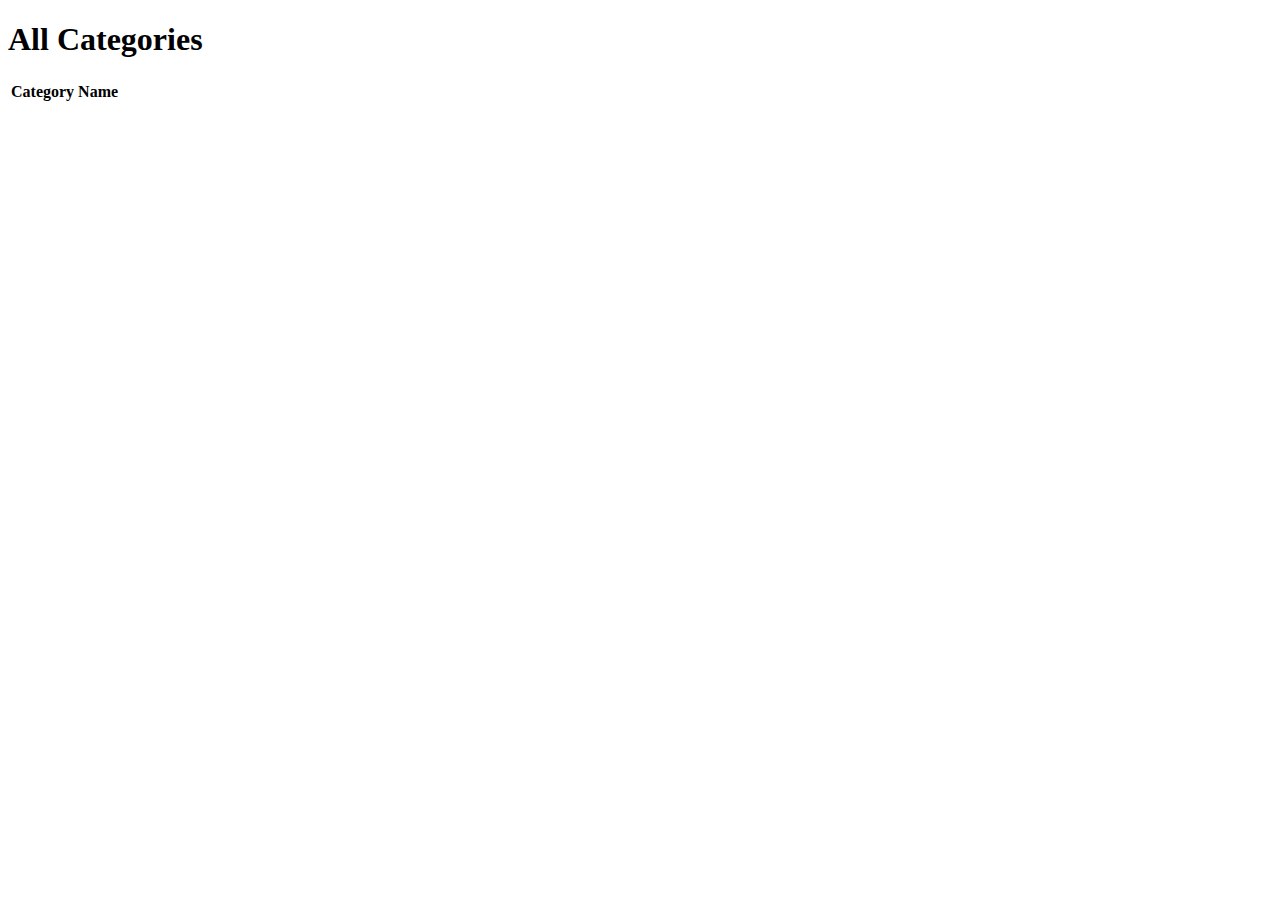
<file: src/main/resources/templates/eventCategories/index.html>
<!DOCTYPE html>
<html lang="en" xmlns:th="http://www.thymeleaf.org/">
<head th:replace="~{fragments :: head}"></head>
<body class="container">
<h1>All Categories</h1>
<nav th:replace="~{fragments::navigation}"></nav>
<table class="table table-striped">
    <thead>
        <tr>
            <th>Category Name</th>
        </tr>
    </thead>
    <tbody>
        <tr th:each="eventCategory : ${categories}">
            <td><a th:text="${eventCategory.name}"
                   th:href="'/events?categoryId=' + ${eventCategory.id}"></a></td>
        </tr>
    </tbody>
</table>
</body>
</html>
</file>
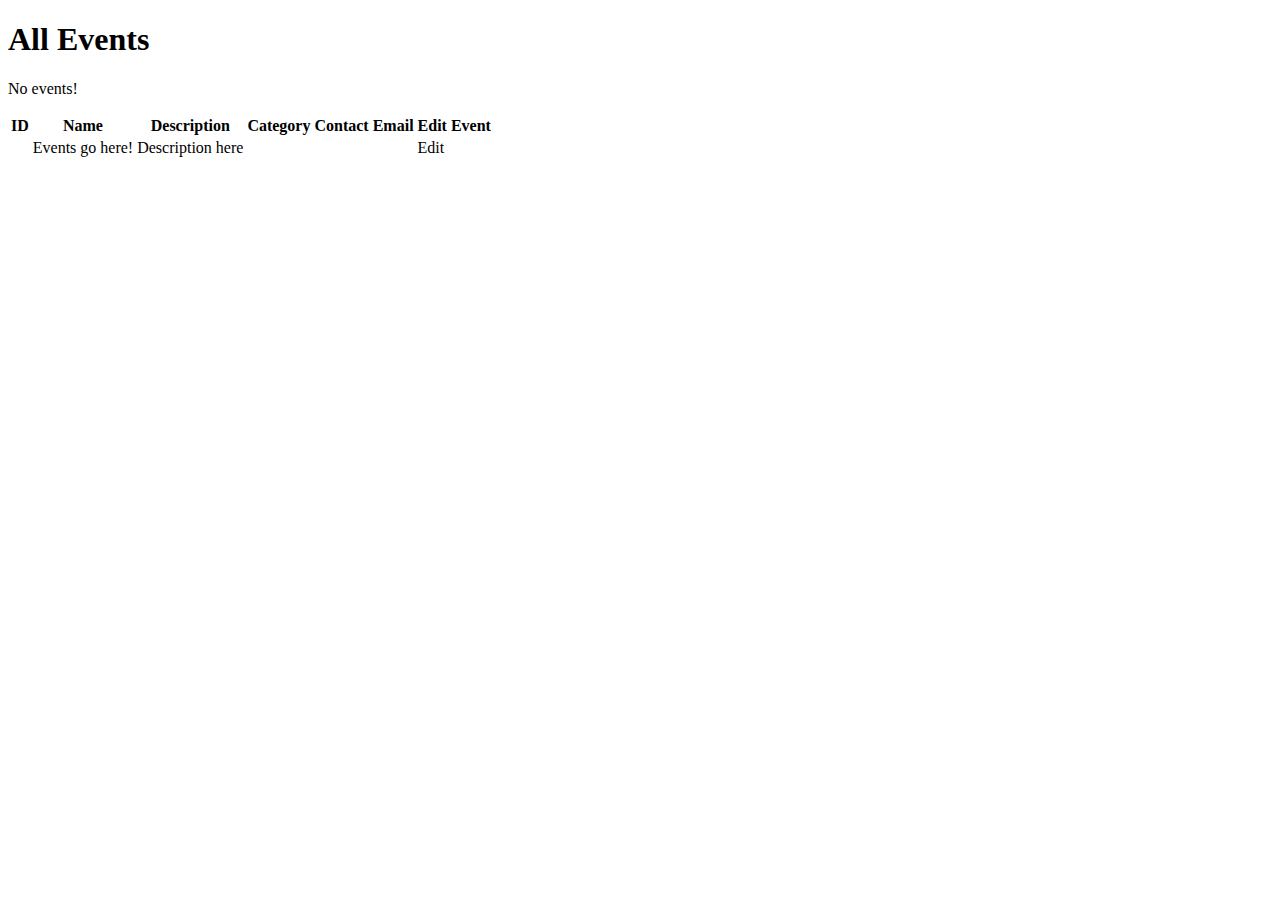
<file: src/main/resources/templates/events/index.html>
<!DOCTYPE html>
<html lang="en" xmlns:th="http://www.thymeleaf.org/">
<head th:replace="~{fragments :: head}"></head>
<body class="container">
<h1>All Events</h1>
<nav th:replace="~{fragments :: navigation}"></nav>

<p th:unless="${events} and ${events.size()}">No events!</p>
<table class="table table-striped">
    <thead>
        <tr>
            <th>ID</th>
            <th>Name</th>
            <th>Description</th>
            <th>Category</th>
            <th>Contact Email</th>
            <th>Edit Event</th>
        </tr>
    </thead>
    <tbody>
        <tr th:each="event : ${events}">
            <td th:text="${event.id}"></td>
            <td th:text="${event.name}">Events go here!</td>
            <td th:text="${event.eventDetails.description}">Description here</td>
            <td th:text="${event.eventCategory.name}"></td>
            <td th:text="${event.eventDetails.contactEmail}"></td>
            <td>
                <a th:href="'/events/edit?eventId=' + ${event.id}">Edit</a>
            </td>
        </tr>
    </tbody>
</table>
</body>
</html>
</file>
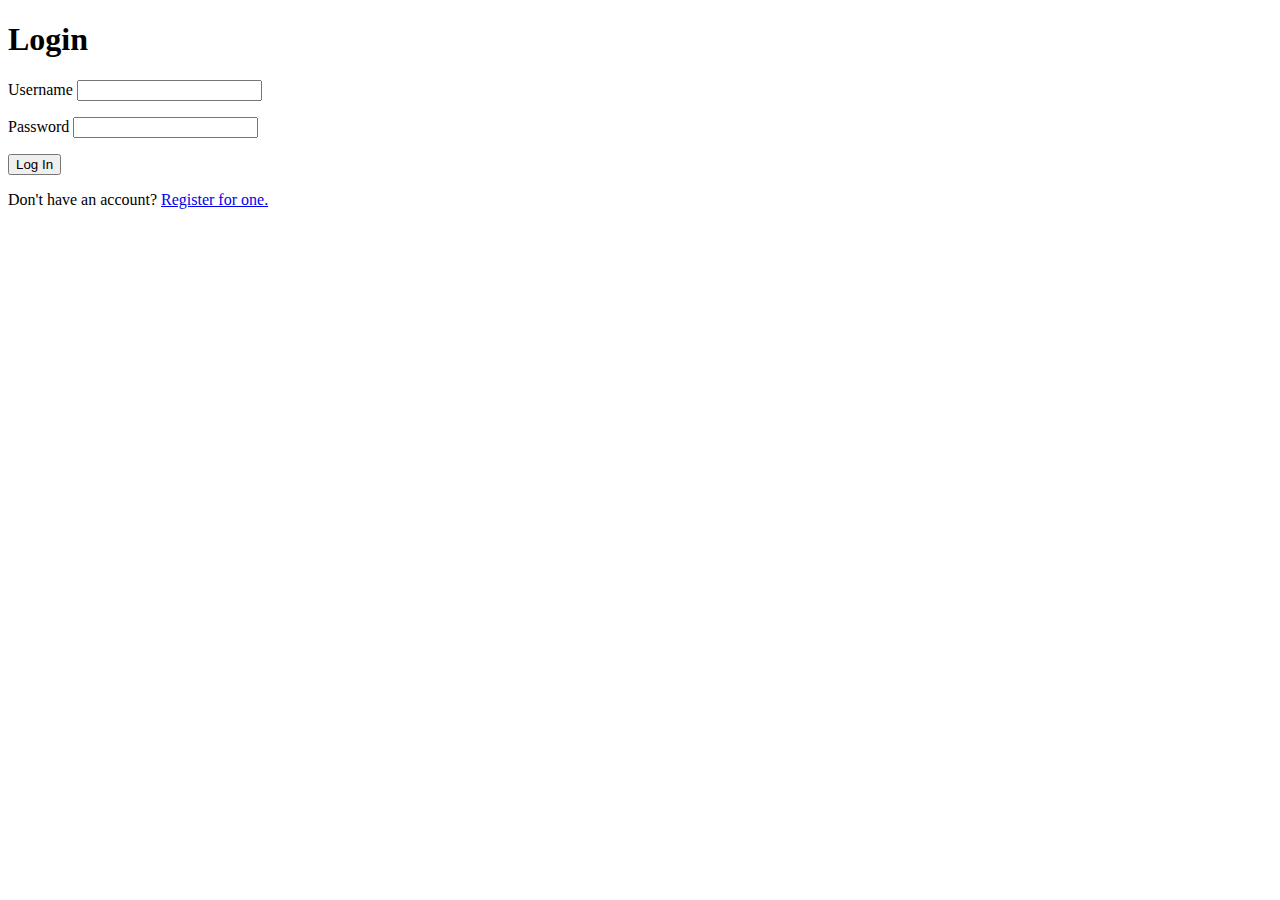
<file: src/main/resources/templates/login.html>
<!DOCTYPE html>
<html lang="en" xmlns:th="http://www.thymeleaf.org/">
<head th:replace="~{fragments :: head}"></head>
<body>
<h1>Login</h1>
<nav th:replace="~{fragments :: navigation}"></nav>

<form method="post">
    <div class="form-group">
        <label th:for="username">Username
            <input class="form-control" th:field="${loginFormDTO.username}">
        </label>
        <p class="error" th:errors="${loginFormDTO.username}"></p>
    </div>
    <div class="form-group">
        <label>Password
            <input class="form-control" th:field="${loginFormDTO.password}" type="password">
        </label>
        <p class="error" th:errors="${loginFormDTO.password}"></p>
    </div>

    <input type="submit" class="btn btn-primary" value="Log In" />
</form>

<p>Don't have an account? <a href="/register">Register for one.</a></p>

</body>
</html>
</file>
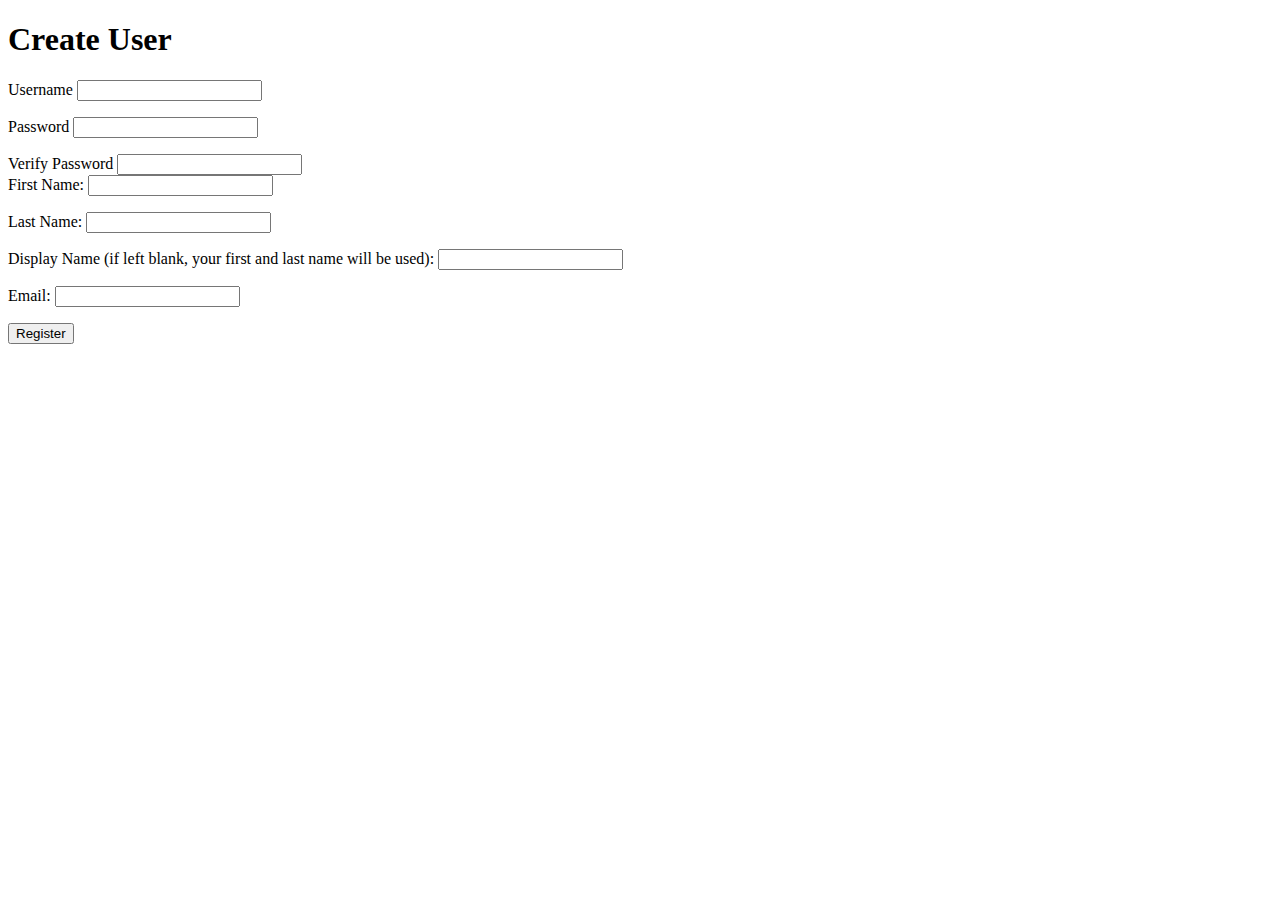
<file: src/main/resources/templates/register.html>
<!DOCTYPE html>
<html lang="en" xmlns:th="http://www.thymeleaf.org/">
<head th:replace="~{fragments :: head}"></head>
<body class="container">

<h1>Create User</h1>
<nav th:replace="~{fragments :: navigation}"></nav>

<form method="post">
    <div class="form-group">
        <label>Username
            <input class="form-control" th:field="${registrationFormDTO.username}" />
        </label>
        <p class="error" th:errors="${registrationFormDTO.username}"></p>
    </div>
    <div class="form-group">
        <label>Password
            <input class="form-control" th:field="${registrationFormDTO.password}"
                   type="password" />
        </label>
        <p class="error" th:errors="${registrationFormDTO.password}"></p>
    </div>
    <div class="form-group">
        <label>Verify Password
            <input class="form-control" th:field="${registrationFormDTO.verifyPassword}"
                   type="password" />
        </label>
    </div>
    <div class="form-group">
        <label>First Name:
            <input type="text" th:field="${registrationFormDTO.userDetails.firstName}" class="form-control">
        </label>
        <p th:errors="${registrationFormDTO.userDetails.firstName}" class="error"></p>
    </div>
    <div class="form-group">
        <label>Last Name:
            <input type="text" th:field="${registrationFormDTO.userDetails.lastName}" class="form-control">
        </label>
        <p th:errors="${registrationFormDTO.userDetails.lastName}" class="error"></p>
    </div>
    <div class="form-group">
        <label>Display Name (if left blank, your first and last name will be used):
            <input type="text" th:field="${registrationFormDTO.userDetails.displayName}" class="form-control">
        </label>
        <p th:errors="${registrationFormDTO.userDetails.displayName}" class="error"></p>
    </div>
    <div class="form-group">
        <label>Email:
            <input type="email" th:field="${registrationFormDTO.userDetails.emailAddress}"
                   class="form-control">
        </label>
        <p th:errors="${registrationFormDTO.userDetails.emailAddress}" class="error"></p>
    </div>
    <input type="submit" class="btn btn-primary" value="Register" />
</form>

</body>
</html>
</file>
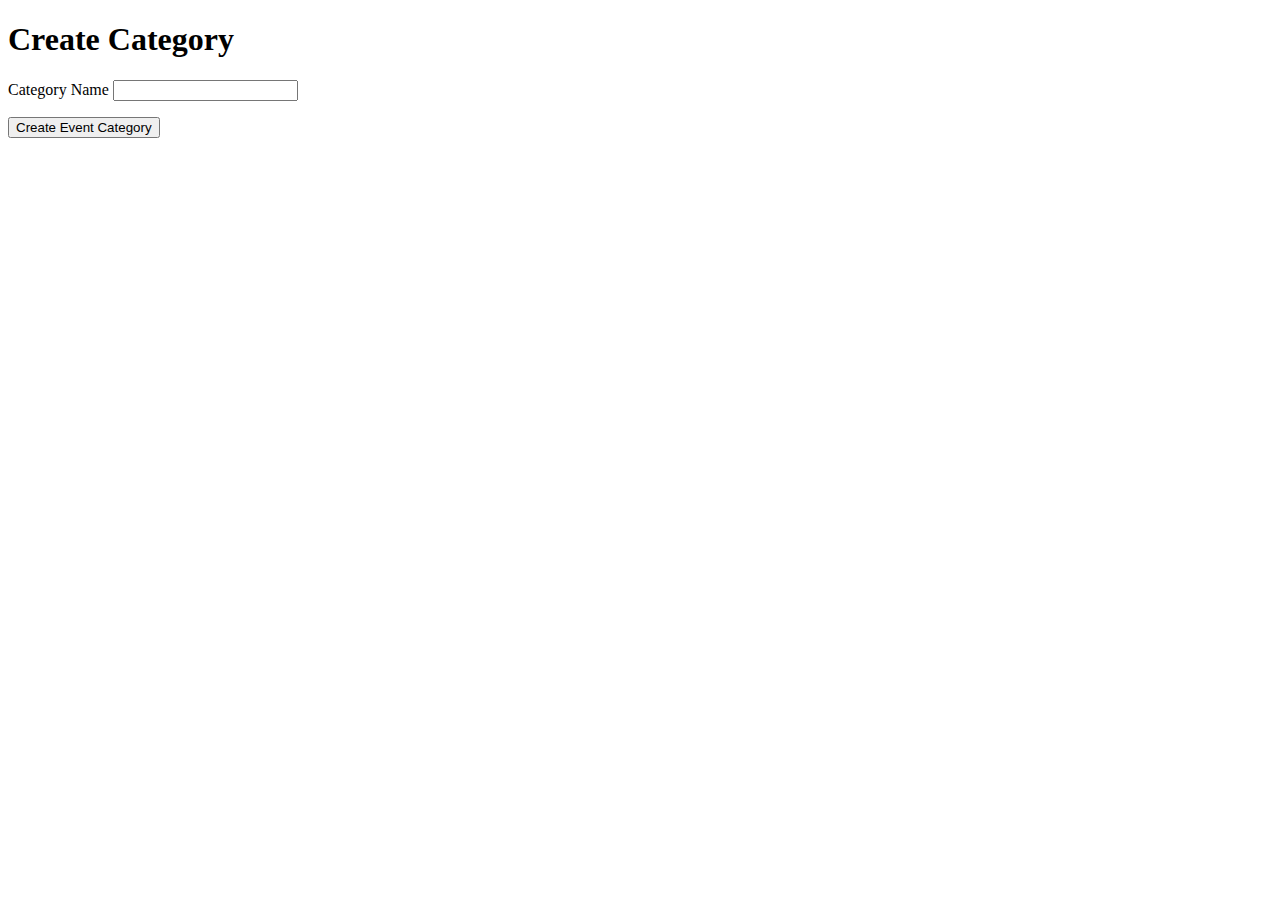
<file: src/main/resources/templates/eventCategories/create.html>
<!DOCTYPE html>
<html lang="en" xmlns:th="http://www.thymeleaf.org/">
<head th:replace="~{fragments :: head}"></head>
<body class="container">
<h1>Create Category</h1>
<nav th:replace="~{fragments::navigation}"></nav>
<div>
    <form action="/eventCategories/create" method="post">
        <div class="form-group">
            <label>Category Name
                <input th:field="${eventCategory.name}" class="form-control">
            </label>
                <p th:errors="${eventCategory.name}" class="error"></p>
        </div>
        <div class="form-control">
            <input type="submit" value="Create Event Category" class="btn btn-success">
        </div>
    </form>
</div>

</body>
</html>
</file>
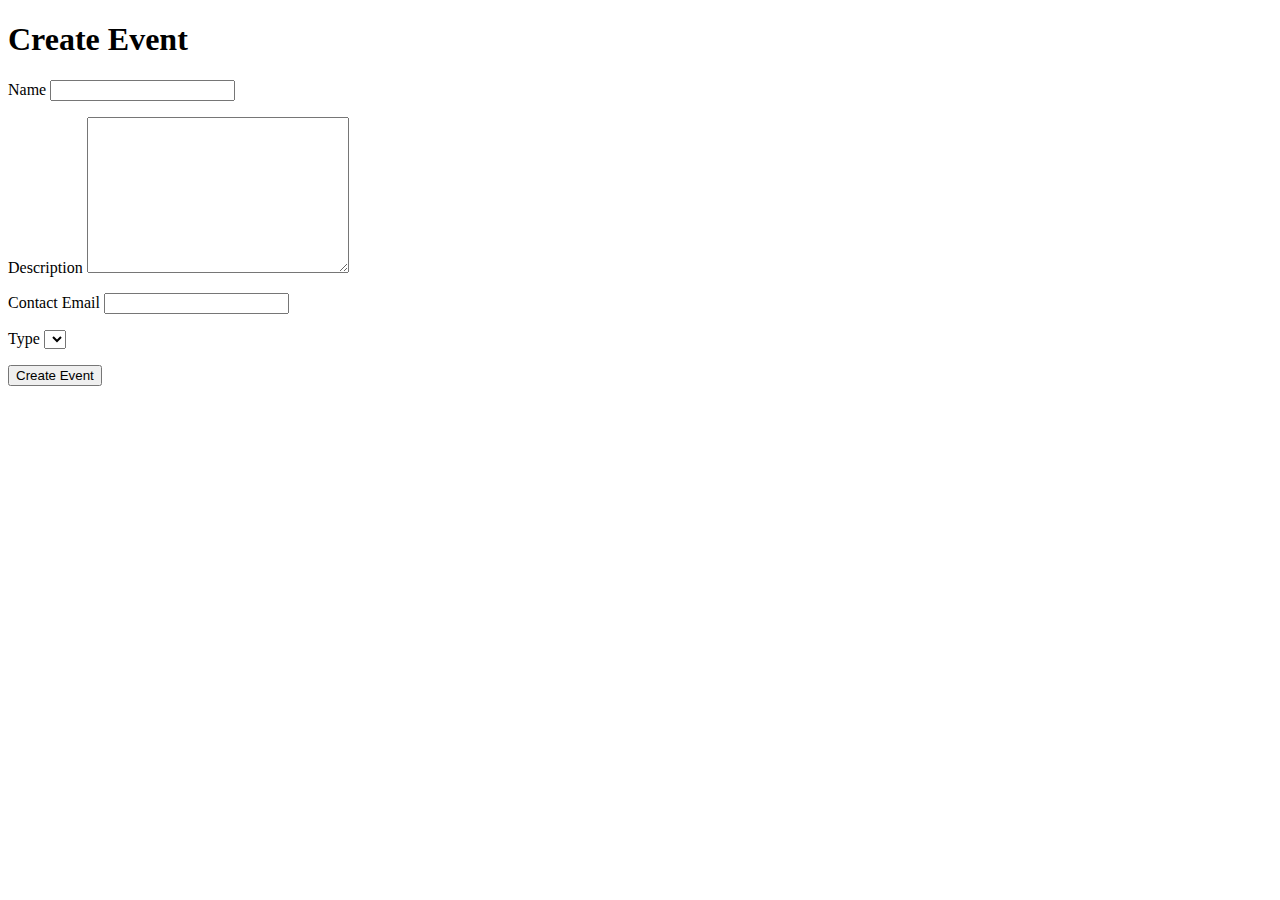
<file: src/main/resources/templates/events/create.html>
<!DOCTYPE html>
<html lang="en" xmlns:th="http://www.thymeleaf.org/">
<head th:replace="~{fragments :: head}"></head>
<body class="container">
<h1>Create Event</h1>
<nav th:replace="~{fragments :: navigation}"></nav>

<form method="post" action="/events/create">
    <div class="form-group">
        <label>Name
            <input th:field="${event.name}" class="form-control"/>
        </label>
        <p th:errors="${event.name}" class="error"></p>
    </div>
    <div class="form-group">
        <input type="hidden" th:field="${event.id}" />
        <label>Description
            <textarea th:field="${event.eventDetails.description}" cols="30" rows="10"
                      class="form-control"></textarea>
        </label>
        <p th:errors="${event.eventDetails.description}" class="error"></p>
    </div>
    <div class="form-group">
        <label>Contact Email
            <input th:field="${event.eventDetails.contactEmail}" class="form-control" />
        </label>
        <p th:errors="${event.eventDetails.contactEmail}" class="error"></p>
    </div>
    <div class="form-group">
        <label>Type
            <select th:field="${event.eventCategory}">
                <option th:each="category : ${categories}" th:value="${category.id}"
                        th:text="${category.name}"></option>
            </select>
        </label>
        <p th:errors="${event.eventCategory}" class="error"></p>
    </div>
    <div class="form-group">
        <input type="submit" value="Create Event" class="btn btn-success" />
    </div>
</form>
</body>
</html>
</file>
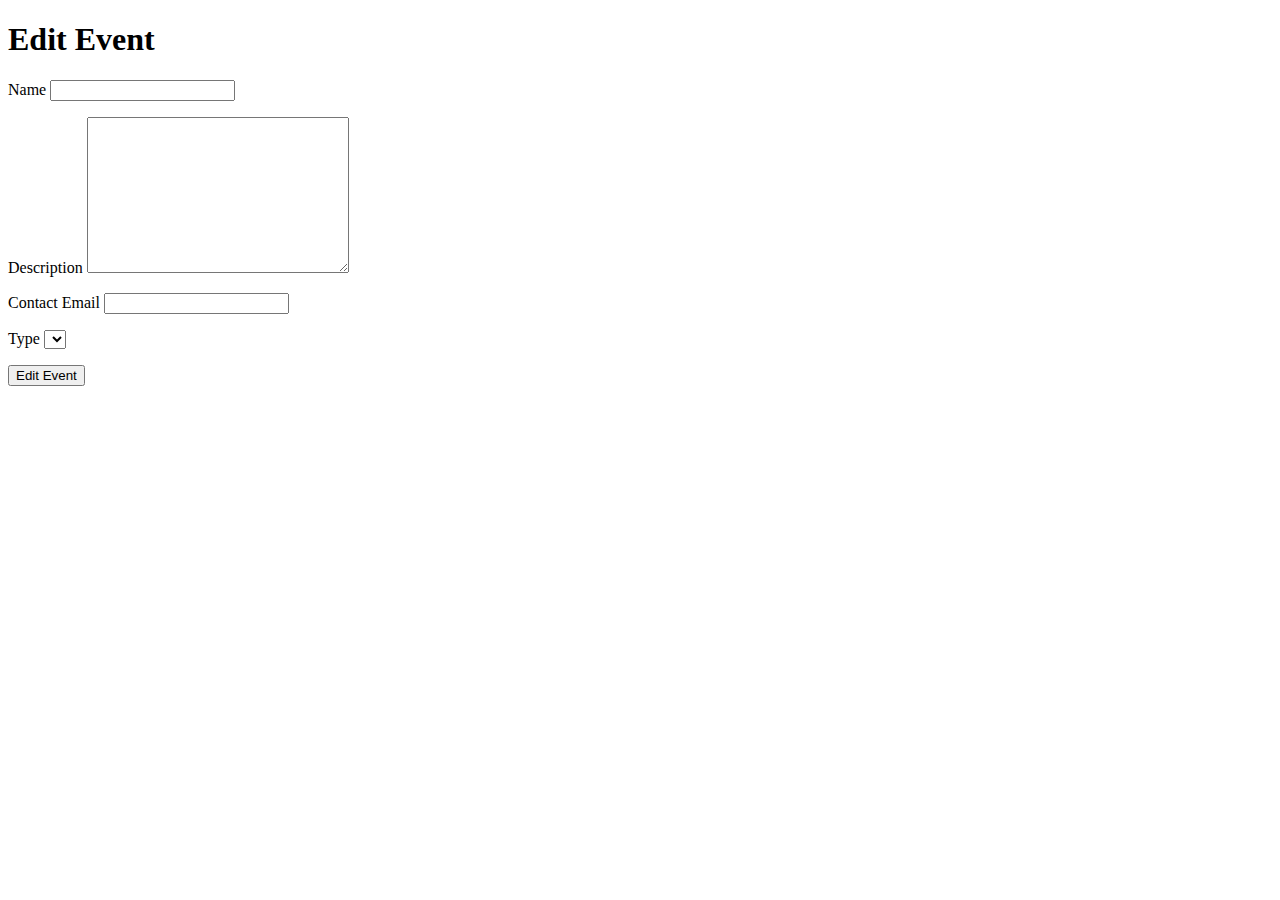
<file: src/main/resources/templates/events/edit.html>
<!DOCTYPE html>
<html lang="en" xmlns:th="http://www.thymeleaf.org/">
<head th:replace="~{fragments :: head}"></head>
<body class="container">
<h1>Edit Event</h1>
<nav th:replace="~{fragments :: navigation}"></nav>

<form method="post" action="/events/edit">
    <input type="hidden" th:field="${event.id}" />
    <div class="form-group">
        <label>Name
            <input th:field="${event.name}" class="form-control"/>
        </label>
        <p th:errors="${event.name}" class="error"></p>
    </div>
    <div class="form-group">
        <label>Description
            <textarea th:field="${event.eventDetails.description}" cols="30"
                      rows="10"
                      class="form-control"></textarea>
        </label>
        <p th:errors="${event.eventDetails.description}" class="error"></p>
    </div>
    <div class="form-group">
        <label>Contact Email
            <input th:field="${event.eventDetails.contactEmail}" class="form-control" />
        </label>
        <p th:errors="${event.eventDetails.contactEmail}" class="error"></p>
    </div>
    <div class="form-group">
        <label>Type
            <select th:field="${event.eventCategory}">
                <option th:each="eventCategory : ${categories}" th:value="${eventCategory.id}"
                        th:text="${eventCategory.name}"></option>
            </select>
        </label>
        <p th:errors="${event.eventCategory}" class="error"></p>
    </div>
    <div class="form-group">
        <input type="submit" value="Edit Event" class="btn btn-success" />
    </div>
</form>

</body>
</html>
</file>
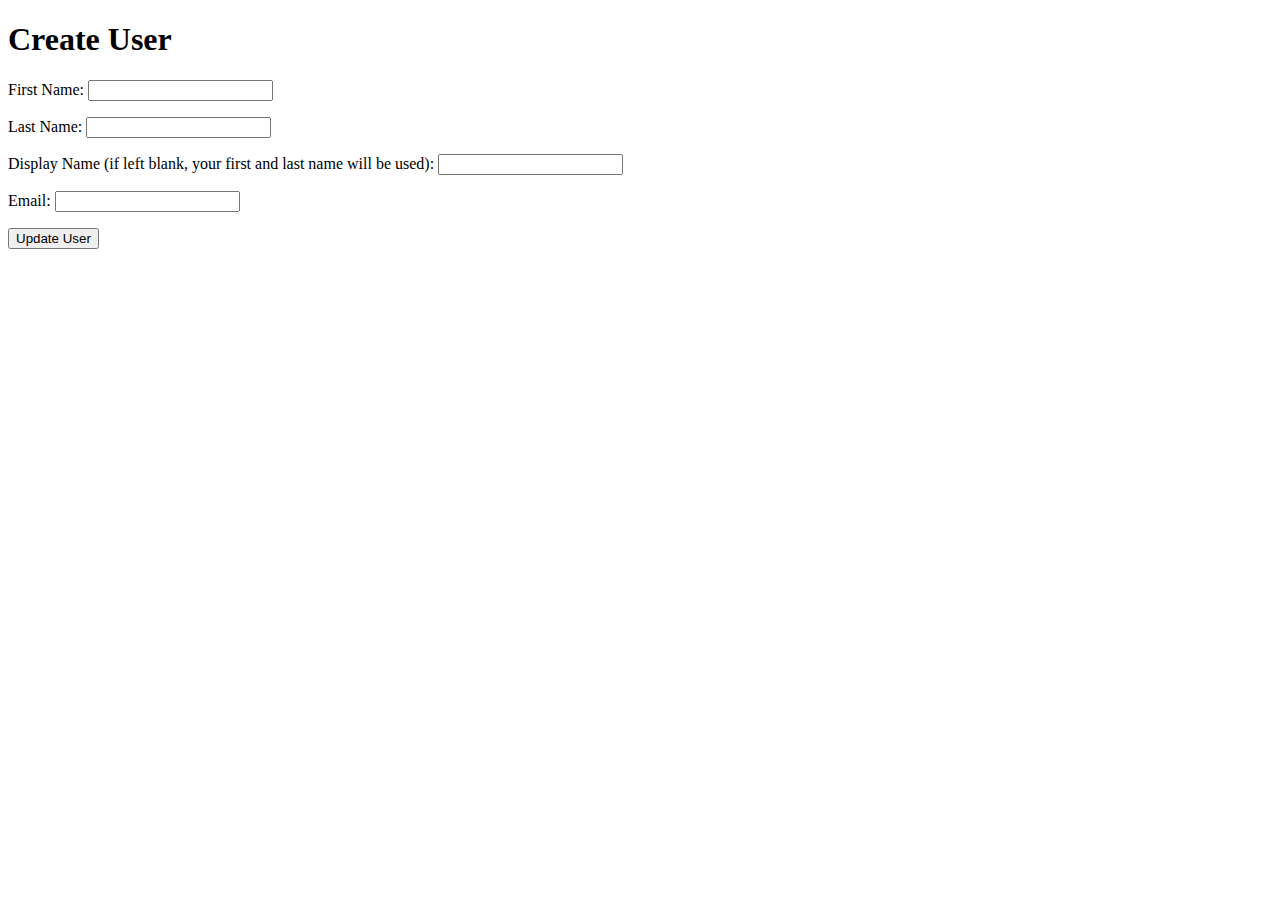
<file: src/main/resources/templates/user/edit.html>
<!DOCTYPE html>
<html lang="en" xmlns:th="http://www.thymeleaf.org/">
<head th:replace="~{fragments :: head}"></head>
<body>
<h1>Create User</h1>
<nav th:replace="~{fragments :: navigation}"></nav>
<div>
    <form method="post" action="/user/edit" th:object="${userDetails}">
        <input type="hidden" th:field="*{id}">
        <div class="form-group">
            <label>First Name:
                <input type="text" th:field="*{firstName}" class="form-control">
            </label>
            <p th:errors="*{firstName}" class="error"></p>
        </div>
        <div class="form-group">
            <label>Last Name:
                <input type="text" th:field="*{lastName}" class="form-control">
            </label>
            <p th:errors="*{lastName}" class="error"></p>
        </div>
        <div class="form-group">
            <label>Display Name (if left blank, your first and last name will be used):
                <input type="text" th:field="*{displayName}" class="form-control">
            </label>
            <p th:errors="*{displayName}" class="error"></p>
        </div>
        <div class="form-group">
            <label>Email:
                <input type="email" th:field="*{emailAddress}"
                       class="form-control">
            </label>
            <p th:errors="*{emailAddress}" class="error"></p>
        </div>
        <div class="form-group">
            <input type="submit" value="Update User" class="btn btn-success">
        </div>
    </form>
</div>
</body>
</html>
</file>
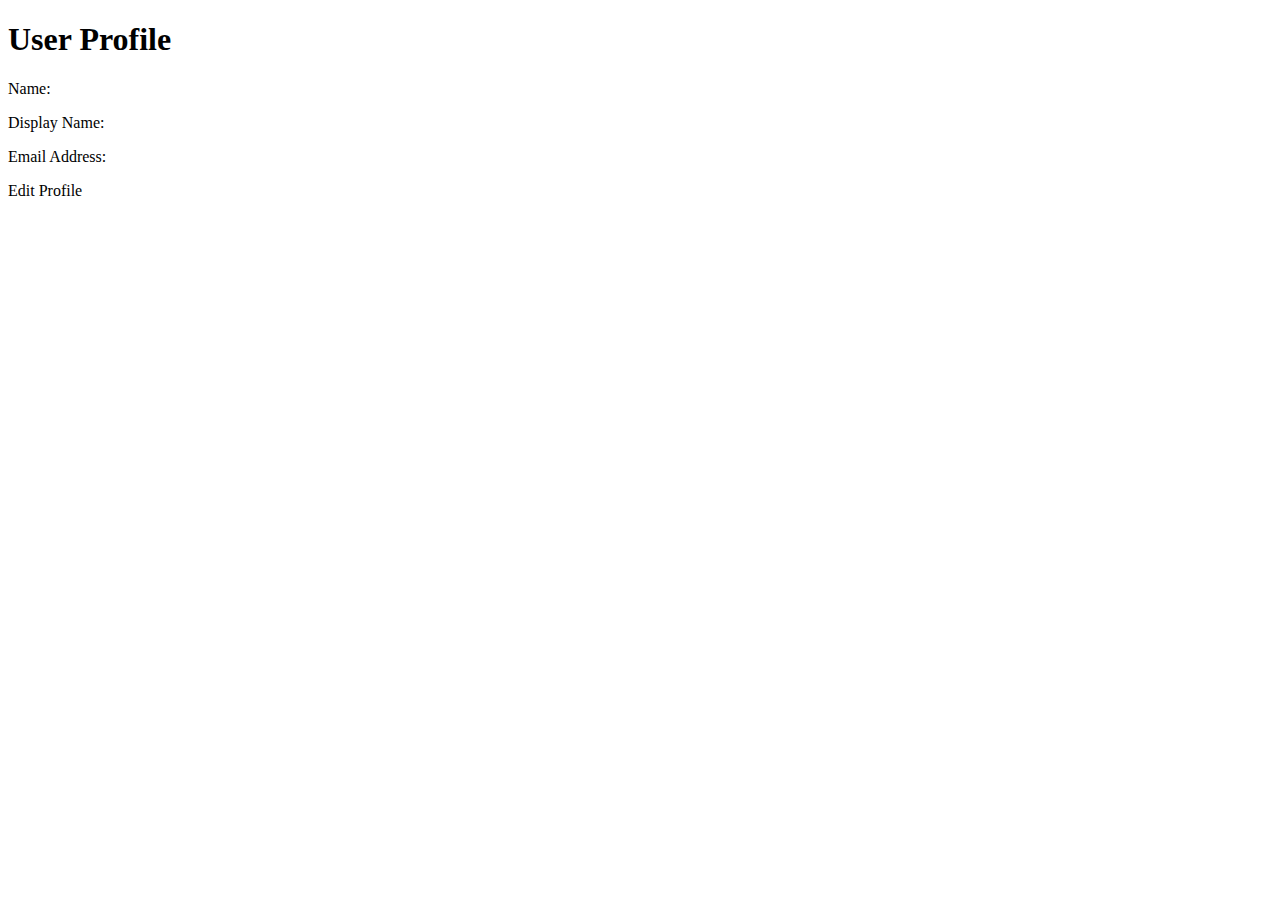
<file: src/main/resources/templates/user/profile.html>
<!DOCTYPE html>
<html lang="en" xmlns:th="http://www.thymeleaf.org/">
<head th:replace="~{fragments :: head}"></head>
<body>
<h1>User Profile</h1>
<nav th:replace="~{fragments :: navigation}"></nav>
<div>
    <p>Name:
        <span th:text="${user.userDetails.firstName + ' ' + user.userDetails.lastName}"></span></p>
    <p>Display Name: <span th:text="${user.userDetails.displayName}"></span></p>
    <p>Email Address: <span th:text="${user.userDetails.emailAddress}"></span></p>
    <p><a th:href="'/user/edit?id=' + ${user.id}" class="btn btn-success">Edit Profile</a></p>
</div>

</body>
</html>
</file>
